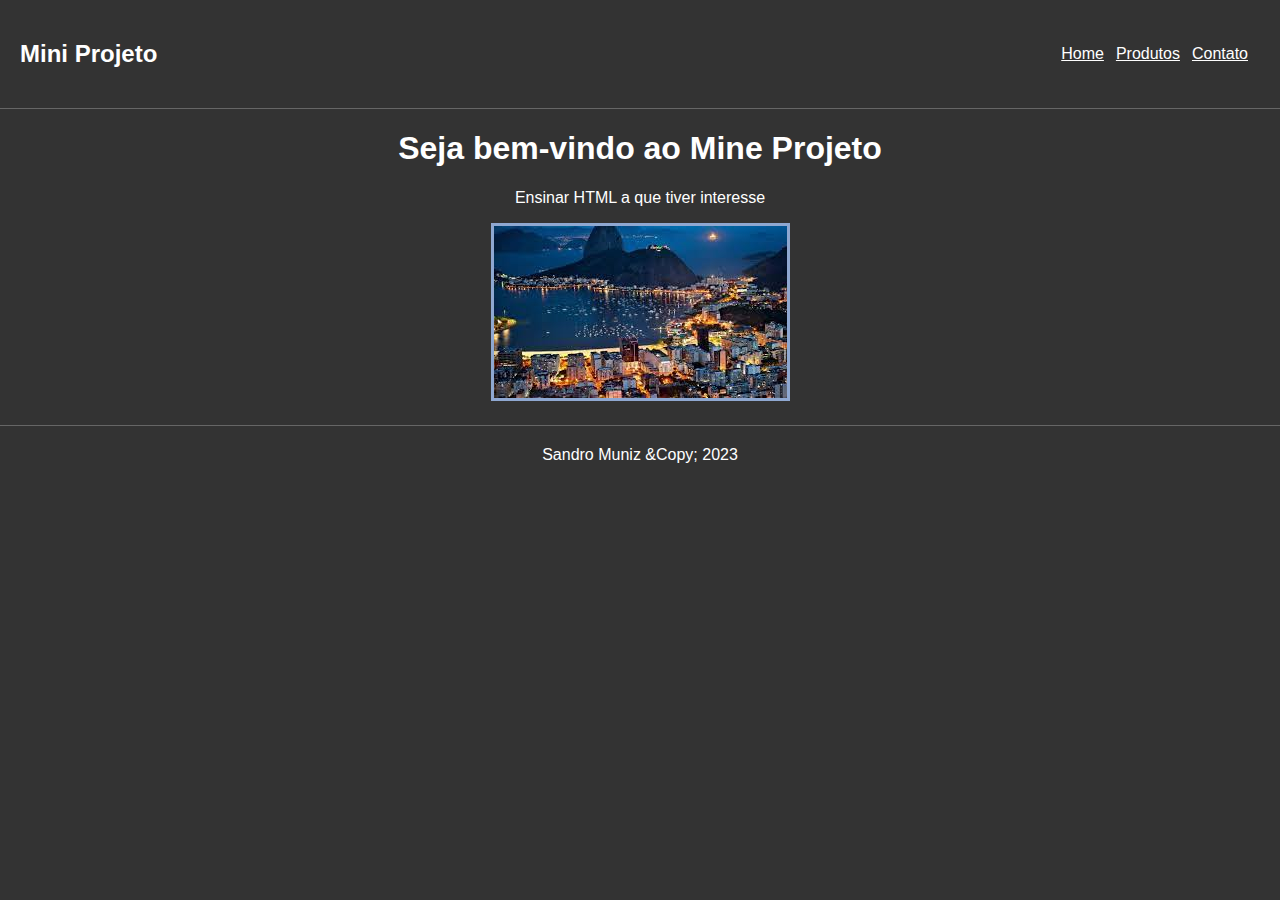
<file: index.html>
<!DOCTYPE html>
<html lang="en">
<head>
    <meta charset="UTF-8">
    <meta http-equiv="X-UA-Compatible" content="IE=edge">
    <meta name="viewport" content="width=device-width, initial-scale=1.0">
    <title>Mini Projeto</title>
    <link rel="stylesheet" href="css/styles.css">
</head>
<body>
    <nav>
        <h2>Mini Projeto</h2>
        <ul>
            <li><a href="#">Home</a></li>
            <li><a href="#">Produtos</a></li>
            <li><a href="#">Contato</a></li>
        </ul>
    </nav>
    <section>
        <h1>Seja bem-vindo ao Mine Projeto</h1>
        <p>Ensinar HTML a que tiver interesse</p>
        <img src="[data-uri]" alt="Cidade a Noite">
    </section>
    <footer>Sandro Muniz &Copy; 2023</footer>
</body>
</html>
</file>
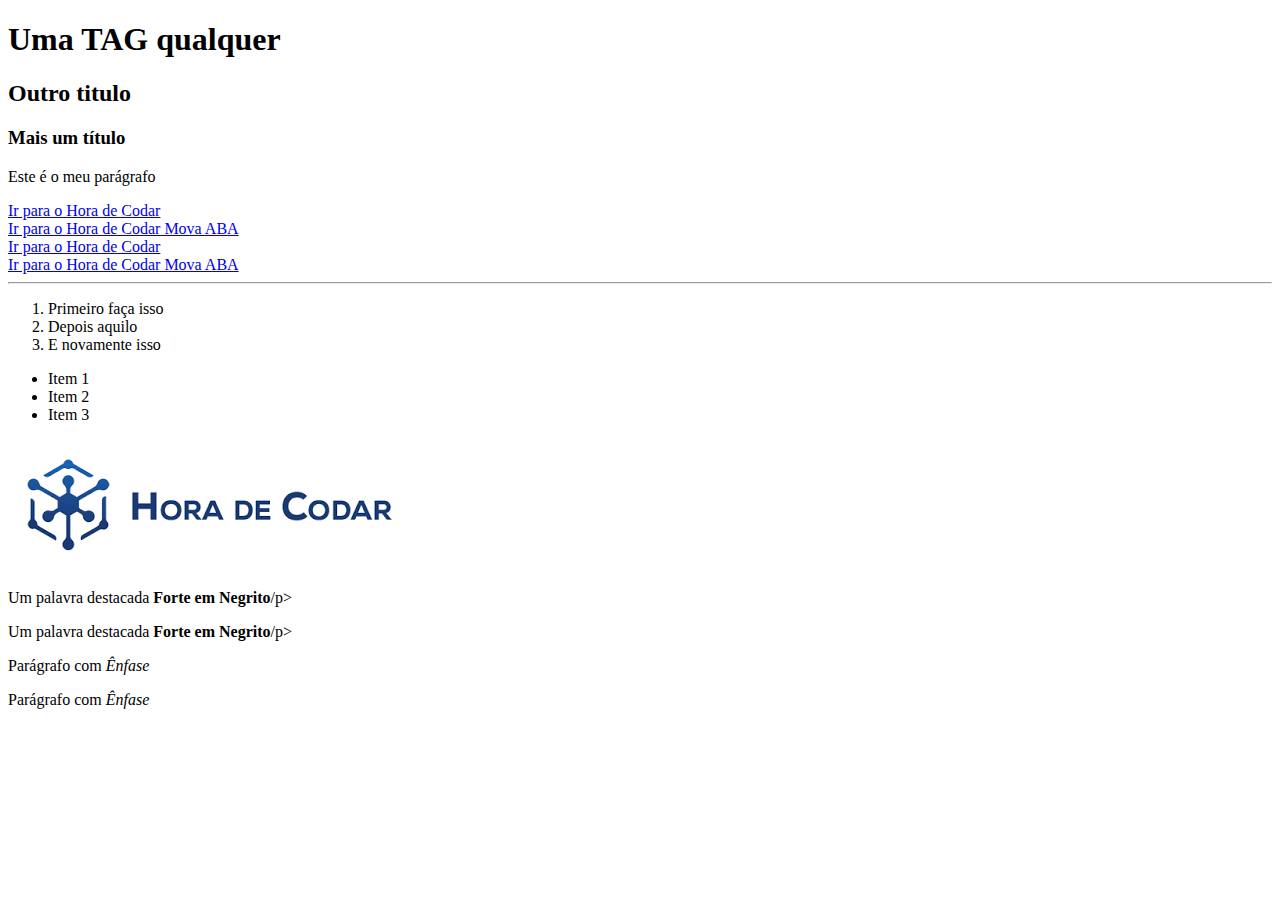
<file: estrutura.html>
<!DOCTYPE html>
<html lang="en">
<head>
    <meta charset="UTF-8">
    <meta http-equiv="X-UA-Compatible" content="IE=edge">
    <meta name="viewport" content="width=device-width, initial-scale=1.0">
    <title>Minha Estrutura HTML</title>
</head>
<body>
    <!-- Headings -->
    <h1>Uma TAG qualquer</h1>
    <h2>Outro titulo</h2>
    <h3>Mais um título</h3>
    <!-- Parágrafos -->
    <p>Este é o meu parágrafo</p>
    <!-- TAG de LINK -->

         <!-- Nota: Elementos In Line Blocks, ocupa somente o tamanho do texto deles -->
         <a href="https://www.horadecodar.com.br">Ir para o Hora de Codar</a>
         <br /> <!-- Quebras de Linhas -->
         <a href="https://www.horadecodar.com.br" target="_blank">Ir para o Hora de Codar Mova ABA</a>

    <div> <!-- Secundar com Nesting -->
       <a href="https://www.horadecodar.com.br">Ir para o Hora de Codar</a>
    </div>
    <div>
    <a href="https://www.horadecodar.com.br" target="_blank">Ir para o Hora de Codar Mova ABA</a>
    </div>
    <hr /> <!-- Quebras de Linhas Horizontal -->
    <!-- Order de Listas -->
    <ol>
        <li>Primeiro faça isso</li>
        <li>Depois aquilo</li>
        <li>E novamente isso</li>
    </ol>
    <!-- No Order LIstas-->
    <ul>
        <li>Item 1</li>
        <li>Item 2</li>
        <li>Item 3</li>
    </ul>
    <!-- Imagens -->
    <img src="[data-uri]" alt="HTML5 LOGO">
    <!-- Texto em Negrito-->
    <p>Um palavra destacada <b>Forte em Negrito</b>/p>
    <p>Um palavra destacada <strong>Forte em Negrito</strong>/p>
    <!-- Texto em Itálico-->
    <p>Parágrafo com <i>Ênfase</i></p>
    <p>Parágrafo com <em>Ênfase</em></p>
</body>
</html>
</file>
<file: css/styles.css>
/* Estilos e Estrutura*/

body {
    font-family: Helvetica;
    text-align: center;
    color: #fff; /* white */
    background-color: #333;
    padding: 0;
    margin: 0;
}

nav {
    display: flex;
    justify-content: space-between;
    padding: 20px;
    border-bottom: 1px solid #666;
}

nav ul {
    display: flex;
    align-items: center;
    list-style: none;
}

ul li {
    margin-right: 12px;
}

ul li a {
    color: #fff;
}

h1 {
    font-size: 32px;
}

img {
    border: 3px solid rgb(143, 168, 209);
}

footer {
    padding: 20px;
    border-top: 1px solid #666;
    margin-top: 20px;
}
</file>
